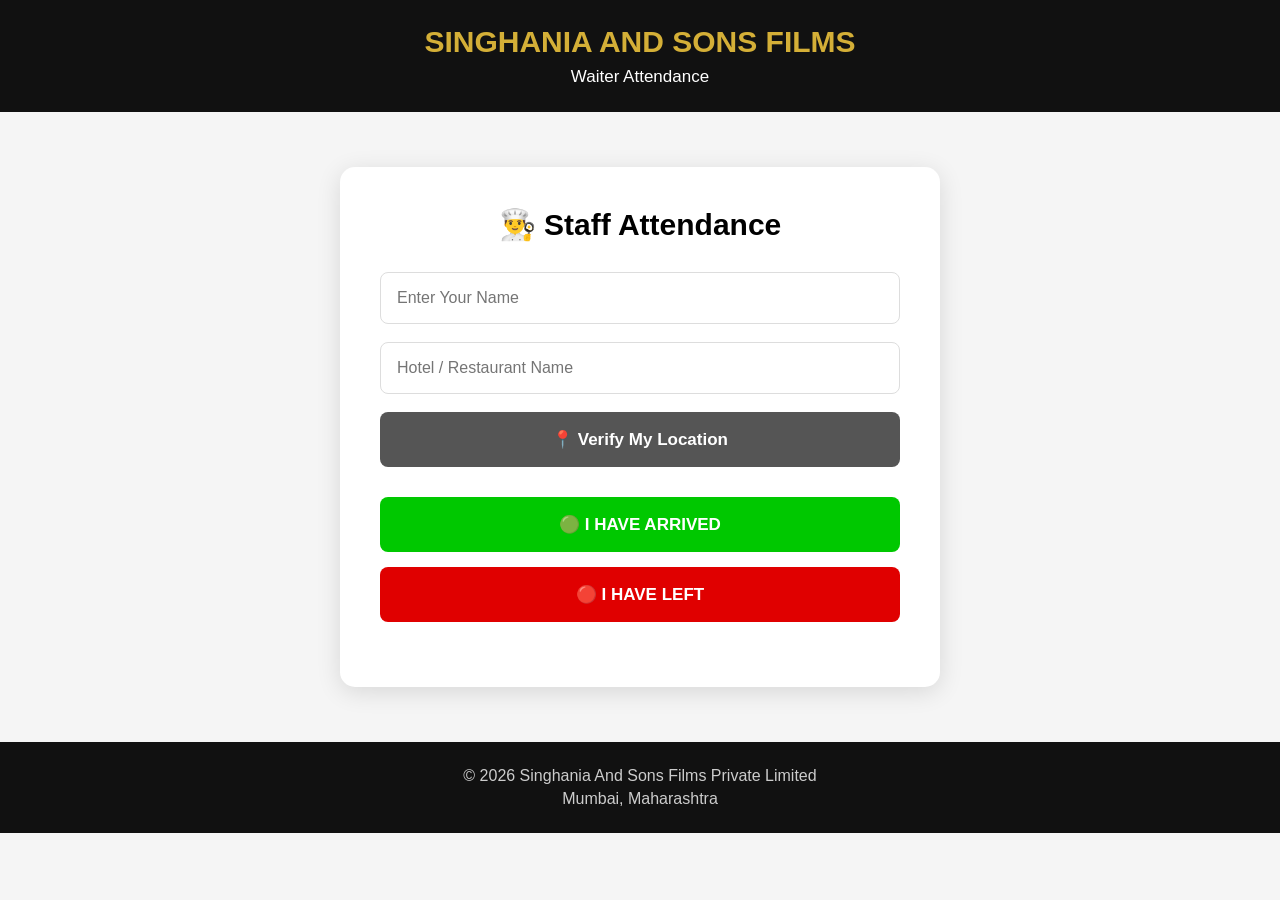
<file: templates/waiter.html>
<!DOCTYPE html>
<html lang="en">

<head>

    <meta charset="UTF-8">

    <meta name="viewport" content="width=device-width, initial-scale=1.0">

    <title>Waiter Attendance | Singhania And Sons Films</title>

    <style>

        * {
            margin: 0;
            padding: 0;
            box-sizing: border-box;
            font-family: Arial, sans-serif;
        }

        body {
            background: #f5f5f5;
            min-height: 100vh;
        }

        header {
            background: #111;
            color: white;
            text-align: center;
            padding: 25px 15px;
        }

        header h1 {
            color: #d4af37;
            font-size: 30px;
            margin-bottom: 8px;
        }

        header p {
            font-size: 17px;
        }

        .container {
            min-height: 70vh;
            display: flex;
            justify-content: center;
            align-items: center;
            padding: 40px 20px;
        }

        .attendance-box {
            width: 100%;
            max-width: 600px;
            background: white;
            padding: 40px;
            border-radius: 15px;
            box-shadow: 0 5px 25px rgba(0,0,0,0.12);
        }

        .attendance-box h2 {
            text-align: center;
            font-size: 30px;
            margin-bottom: 30px;
        }

        input {
            width: 100%;
            padding: 16px;
            margin-bottom: 18px;
            border: 1px solid #ddd;
            border-radius: 8px;
            font-size: 16px;
            outline: none;
        }

        input:focus {
            border-color: #d4af37;
        }

        button {
            width: 100%;
            padding: 17px;
            border: none;
            border-radius: 8px;
            font-size: 17px;
            font-weight: bold;
            cursor: pointer;
            margin-bottom: 15px;
        }

        .location-btn {
            background: #555;
            color: white;
        }

        .location-btn:hover {
            background: #333;
        }

        .arrival-btn {
            background: #00c800;
            color: white;
        }

        .arrival-btn:hover {
            background: #00a800;
        }

        .leave-btn {
            background: #e00000;
            color: white;
        }

        .leave-btn:hover {
            background: #bd0000;
        }

        .location-status {
            margin: 0 0 15px 0;
            font-size: 17px;
            font-weight: bold;
        }

        .message {
            text-align: center;
            margin-top: 10px;
            font-size: 17px;
            font-weight: bold;
        }

        .success {
            color: #16a34a;
        }

        .error {
            color: #dc2626;
        }

        footer {
            background: #111;
            color: white;
            text-align: center;
            padding: 20px;
        }

        footer p {
            margin: 5px;
            color: #ccc;
        }

        @media (max-width: 600px) {

            .attendance-box {
                padding: 25px 20px;
            }

            .attendance-box h2 {
                font-size: 25px;
            }

            header h1 {
                font-size: 23px;
            }

        }

    </style>

</head>


<body>


<header>

    <h1>
        SINGHANIA AND SONS FILMS
    </h1>

    <p>
        Waiter Attendance
    </p>

</header>


<div class="container">

    <div class="attendance-box">

        <h2>
            👨‍🍳 Staff Attendance
        </h2>


        <!-- NAME -->

        <input
            type="text"
            id="name"
            placeholder="Enter Your Name"
        >


        <!-- HOTEL -->

        <input
            type="text"
            id="hotel"
            placeholder="Hotel / Restaurant Name"
        >


        <!-- LOCATION -->

        <button
            type="button"
            class="location-btn"
            id="locationButton"
            onclick="getLocation()">

            📍 Verify My Location

        </button>


        <div
            id="locationStatus"
            class="location-status">
        </div>


        <!-- ARRIVAL -->

        <button
            type="button"
            class="arrival-btn"
            onclick="markArrival()">

            🟢 I HAVE ARRIVED

        </button>


        <!-- LEAVING -->

        <button
            type="button"
            class="leave-btn"
            onclick="markLeaving()">

            🔴 I HAVE LEFT

        </button>


        <!-- MESSAGE -->

        <div
            id="message"
            class="message">
        </div>


    </div>

</div>


<footer>

    <p>
        © 2026 Singhania And Sons Films Private Limited
    </p>

    <p>
        Mumbai, Maharashtra
    </p>

</footer>


<script>


// ======================================================
// LOCATION VARIABLES
// ======================================================

let currentLatitude = null;
let currentLongitude = null;

let locationVerified = false;


// ======================================================
// VERIFY LOCATION
// ======================================================

function getLocation() {

    const status = document.getElementById("locationStatus");

    const button = document.getElementById("locationButton");


    status.className = "location-status";

    status.innerHTML = "📍 Getting your location...";


    if (!navigator.geolocation) {

        status.className = "location-status error";

        status.innerHTML =
            "❌ Location is not supported by this browser.";

        return;
    }


    navigator.geolocation.getCurrentPosition(

        function(position) {

            currentLatitude =
                position.coords.latitude;

            currentLongitude =
                position.coords.longitude;


            locationVerified = true;


            console.log(
                "Latitude:",
                currentLatitude
            );

            console.log(
                "Longitude:",
                currentLongitude
            );


            status.className =
                "location-status success";

            status.innerHTML =
                "☑ Location Verified";


            button.innerHTML =
                "📍 Location Verified";

        },


        function(error) {

            currentLatitude = null;

            currentLongitude = null;

            locationVerified = false;


            status.className =
                "location-status error";


            status.innerHTML =
                "❌ Unable to verify location. Please allow location access.";

        },

        {

            enableHighAccuracy: true,

            timeout: 15000,

            maximumAge: 0

        }

    );

}


// ======================================================
// ARRIVAL
// ======================================================

async function markArrival() {


    const name =
        document.getElementById("name").value.trim();


    const hotel =
        document.getElementById("hotel").value.trim();


    const message =
        document.getElementById("message");


    message.className = "message";


    // Check name

    if (!name) {

        message.className =
            "message error";

        message.innerHTML =
            "❌ Please enter your name.";

        return;
    }


    // Check hotel

    if (!hotel) {

        message.className =
            "message error";

        message.innerHTML =
            "❌ Please enter hotel / restaurant name.";

        return;
    }


    // Check location

    if (
        !locationVerified ||
        currentLatitude === null ||
        currentLongitude === null
    ) {

        message.className =
            "message error";

        message.innerHTML =
            "❌ Please verify your location first.";

        return;
    }


    message.innerHTML =
        "Saving arrival...";


    try {


        const response =
            await fetch("/arrive", {

                method: "POST",

                headers: {
                    "Content-Type": "application/json"
                },

                body: JSON.stringify({

                    name: name,

                    hotel: hotel,

                    latitude: currentLatitude,

                    longitude: currentLongitude

                })

            });


        const data =
            await response.json();


        if (data.success) {

            message.className =
                "message success";

            message.innerHTML =
                "🟢 " + data.message;

        } else {

            message.className =
                "message error";

            message.innerHTML =
                "❌ " + data.message;

        }


    } catch (error) {

        console.error(error);


        message.className =
            "message error";

        message.innerHTML =
            "❌ Something went wrong.";

    }

}


// ======================================================
// LEAVING
// ======================================================

async function markLeaving() {


    const name =
        document.getElementById("name").value.trim();


    const hotel =
        document.getElementById("hotel").value.trim();


    const message =
        document.getElementById("message");


    message.className = "message";


    if (!name) {

        message.className =
            "message error";

        message.innerHTML =
            "❌ Please enter your name.";

        return;
    }


    if (!hotel) {

        message.className =
            "message error";

        message.innerHTML =
            "❌ Please enter hotel / restaurant name.";

        return;
    }


    message.innerHTML =
        "Saving leaving time...";


    try {


        const response =
            await fetch("/leave", {

                method: "POST",

                headers: {
                    "Content-Type": "application/json"
                },

                body: JSON.stringify({

                    name: name,

                    hotel: hotel

                })

            });


        const data =
            await response.json();


        if (data.success) {

            message.className =
                "message success";

            message.innerHTML =
                "🔴 " + data.message;

        } else {

            message.className =
                "message error";

            message.innerHTML =
                "❌ " + data.message;

        }


    } catch (error) {

        console.error(error);


        message.className =
            "message error";

        message.innerHTML =
            "❌ Something went wrong.";

    }

}


</script>


</body>

</html>
</file>
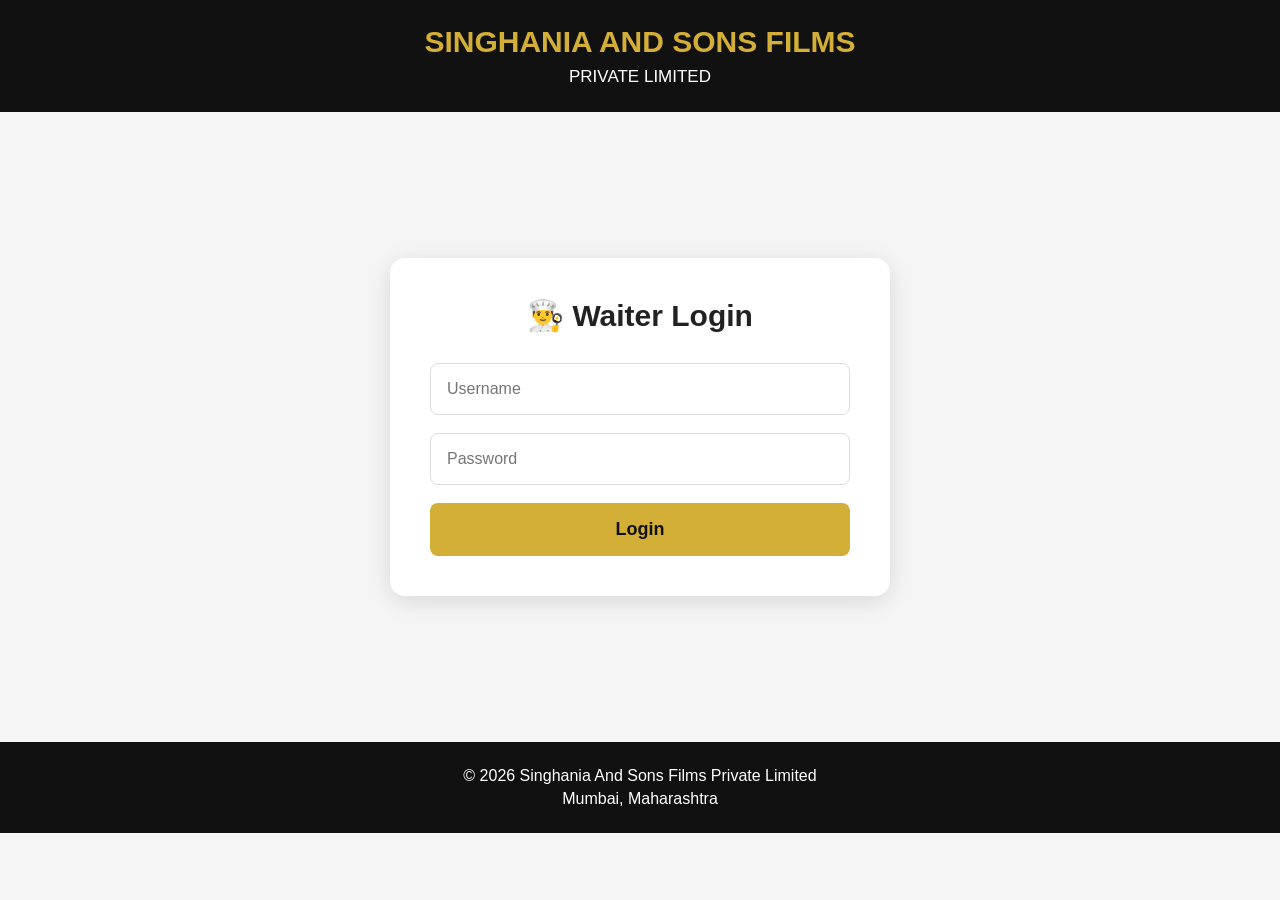
<file: templates/waiter_login.html>
<!DOCTYPE html>
<html lang="en">

<head>

    <meta charset="UTF-8">

    <meta name="viewport" content="width=device-width, initial-scale=1.0">

    <title>Waiter Login | Singhania And Sons Films</title>

    <style>

        * {
            box-sizing: border-box;
            margin: 0;
            padding: 0;
        }

        body {
            font-family: Arial, sans-serif;
            background: #f5f5f5;
            min-height: 100vh;
        }

        header {
            background: #111;
            color: white;
            text-align: center;
            padding: 25px 10px;
        }

        header h1 {
            color: #d4af37;
            font-size: 30px;
            margin-bottom: 8px;
        }

        header p {
            font-size: 17px;
        }

        .login-container {
            min-height: 70vh;
            display: flex;
            justify-content: center;
            align-items: center;
            padding: 40px 20px;
        }

        .login-box {
            width: 100%;
            max-width: 500px;
            background: white;
            padding: 40px;
            border-radius: 15px;
            box-shadow: 0 5px 25px rgba(0,0,0,0.12);
            text-align: center;
        }

        .login-box h2 {
            font-size: 30px;
            margin-bottom: 30px;
            color: #222;
        }

        .login-box input {
            width: 100%;
            padding: 16px;
            margin-bottom: 18px;
            border: 1px solid #ddd;
            border-radius: 8px;
            font-size: 16px;
            outline: none;
        }

        .login-box input:focus {
            border-color: #d4af37;
        }

        .login-box button {
            width: 100%;
            padding: 16px;
            background: #d4af37;
            color: #111;
            border: none;
            border-radius: 8px;
            font-size: 18px;
            font-weight: bold;
            cursor: pointer;
        }

        .login-box button:hover {
            background: #b8941f;
        }

        footer {
            background: #111;
            color: white;
            text-align: center;
            padding: 20px;
        }

        footer p {
            margin: 5px;
        }

        .error {
            color: red;
            margin-top: 15px;
        }

    </style>

</head>

<body>

<header>

    <h1>SINGHANIA AND SONS FILMS</h1>

    <p>PRIVATE LIMITED</p>

</header>


<div class="login-container">

    <div class="login-box">

        <h2>👨‍🍳 Waiter Login</h2>

        <form method="POST" action="/waiter-login">

            <input
                type="text"
                name="username"
                placeholder="Username"
                required
            >

            <input
                type="password"
                name="password"
                placeholder="Password"
                required
            >

            <button type="submit">
                Login
            </button>

        </form>

    </div>

</div>


<footer>

    <p>© 2026 Singhania And Sons Films Private Limited</p>

    <p>Mumbai, Maharashtra</p>

</footer>

</body>

</html>
</file>
